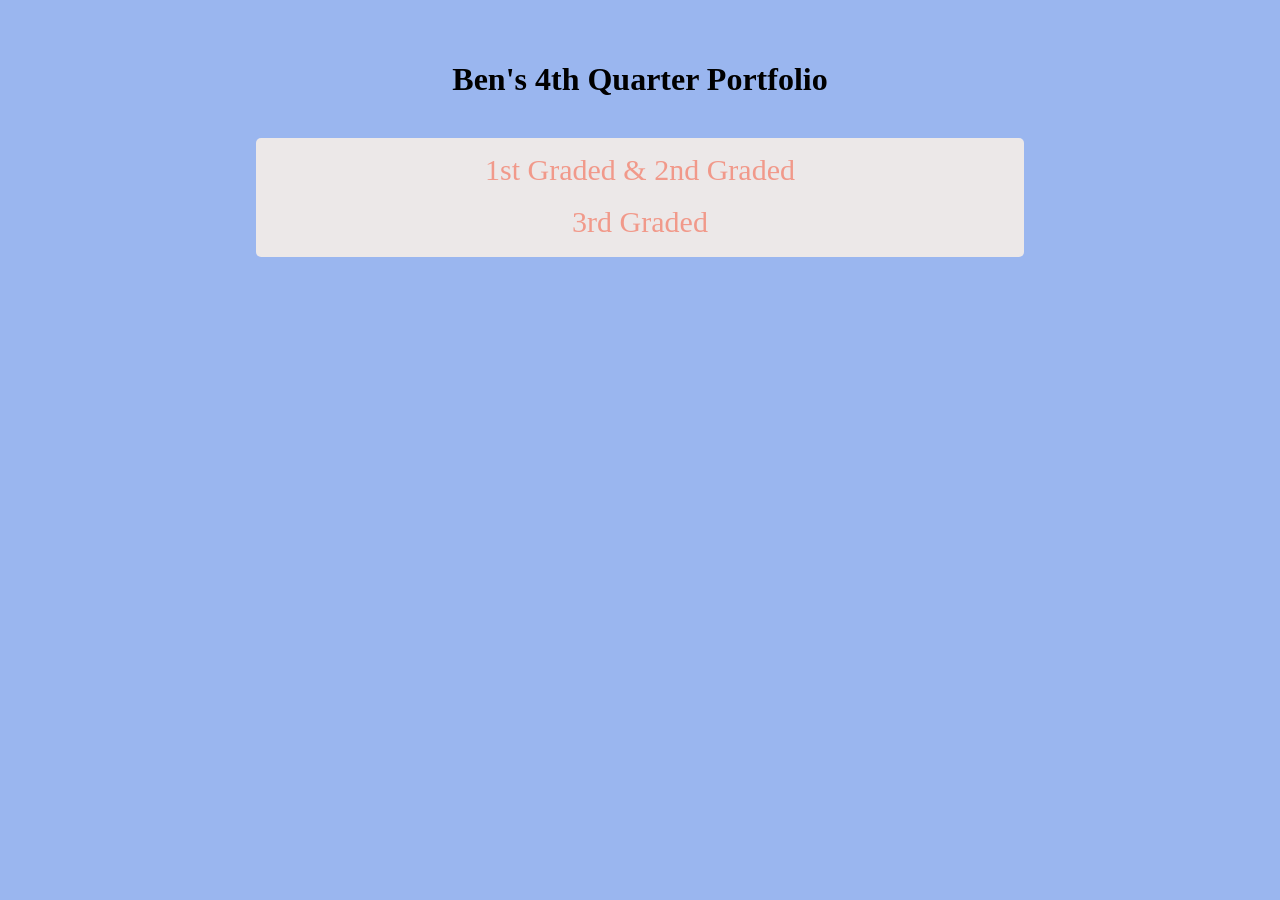
<file: index.html>
<!DOCTYPE html>
<html>
    <head>
        <meta charset="UTF-8">
        <title>Index</title>
    </head>

    <body>
        <h1> Ben's 4th Quarter Portfolio </h1>
        <div class="back">
            <a href="public/html/q41gBerylliumSERRA.html">1st Graded & 2nd Graded</a> <br> <br>
            <a href="public/3rdGraded/index.html">3rd Graded</a> <br> <br>
        </div>

    </body>




    <style>
        body {
            margin: 0;
            background-color: rgb(154, 182, 239);
            padding-top: 40px;            
        }
        
        a {
            text-decoration: none;
            font-size: 30px;
            color: rgb(241, 153, 138);
        }

        a:hover {
            background-color: rgba(154, 182, 239, 0.364);
            transition-duration: .2s;
            border-radius: 3px;
            padding: 10px;
        }

        .back {
            background-color: rgb(236, 232, 232);
            width: 60%;
            margin: 40px auto auto;
            text-align: center;
            border-radius: 5px;
            padding-top: 15px;
        }

        h1 {
            
            color: rgb(0, 0, 0);
            text-align: center;
        }


        
    </style>

</html>
</file>
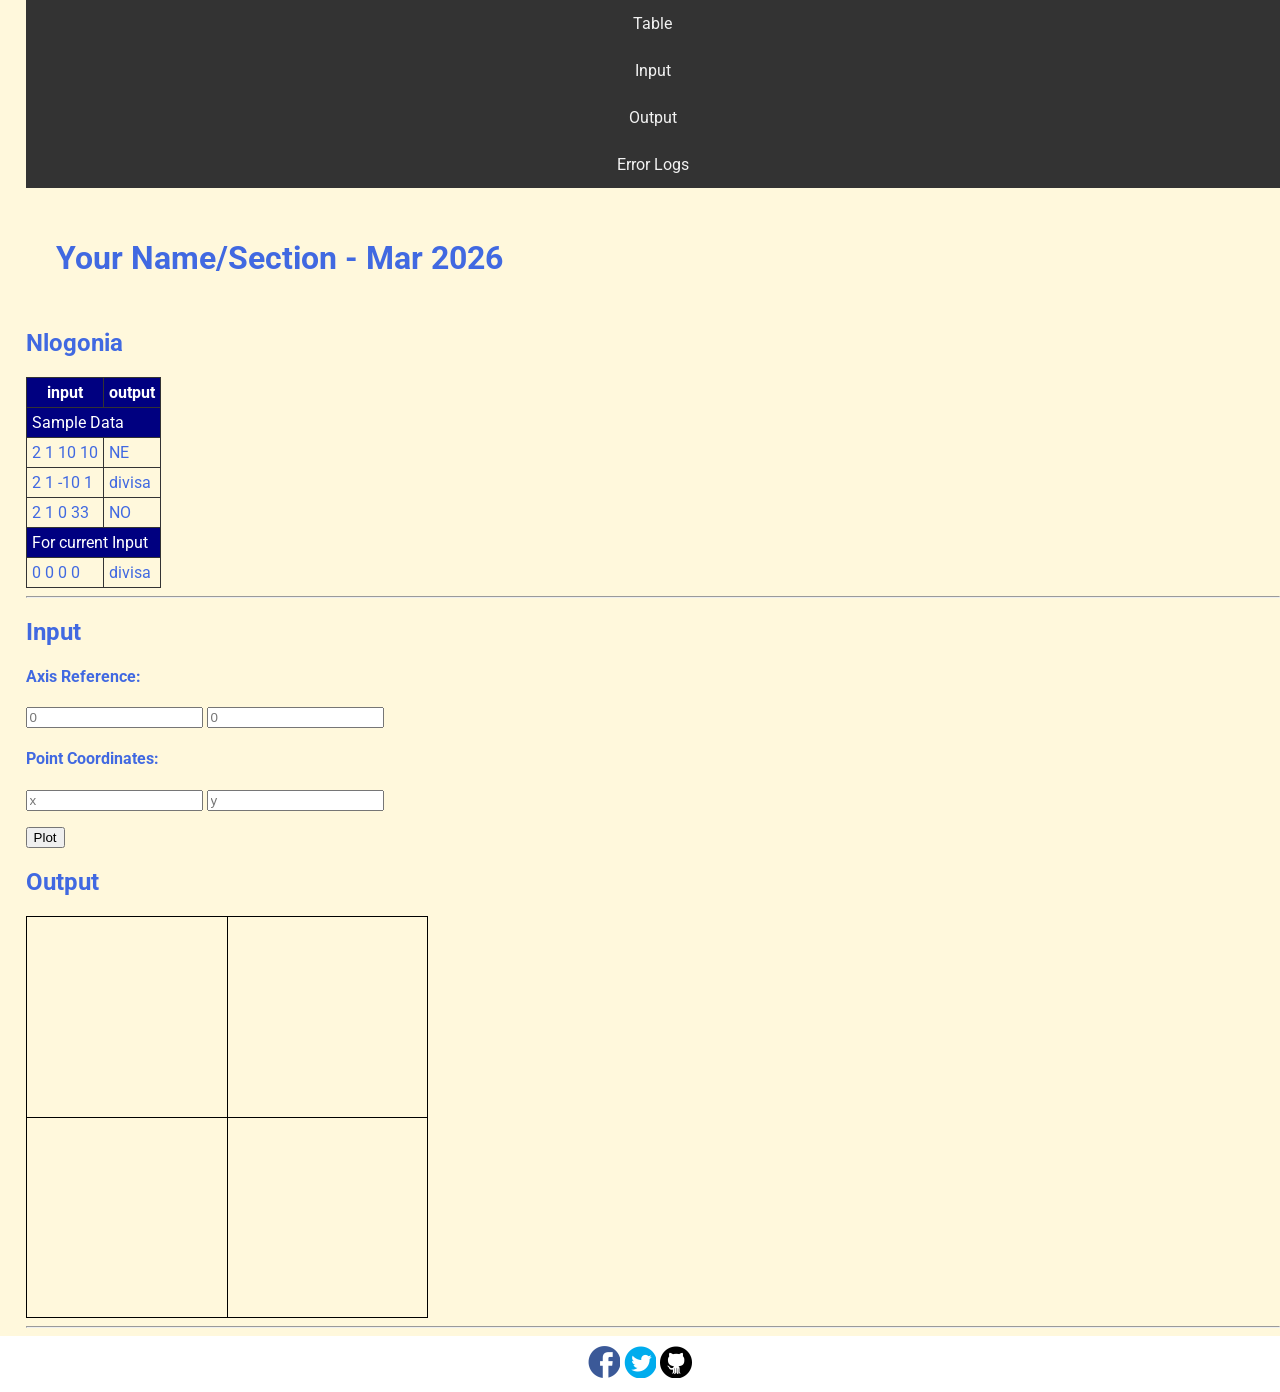
<file: public/index.html>
<!DOCTYPE html>
<html>
<head>
  <meta charset="utf-8">
  <meta name="viewport" content="width=device-width">
  <!-- change the authors name to both your names-->
  <meta name="author" content="Sir Roy/Al Mendoza">
  <meta name="description" content="testing and debugging">
  <meta name="keywords" content="testing and debugging">
  <title>CS 3 </title>
  <link href="style.css" rel="stylesheet" type="text/css" />
  <link rel="preconnect" href="https://fonts.googleapis.com">
  <link rel="preconnect" href="https://fonts.gstatic.com" crossorigin>
  <link href="https://fonts.googleapis.com/css2?family=Open+Sans&family=Poppins:wght@300&family=Roboto&display=swap" rel="stylesheet">
  <link rel="icon" type="image/x-icon" href="images/favicon.ico">
</head>

<body>
  <header>
    <nav>
      <a href="#start">Table</a>
      <a href="#input">Input</a>
      <a href="#output">Output</a>
      <a href="errorlogs.html">Error Logs</a>
    </nav>
    
    <h1 style="padding: 30px">Your Name/Section  - Mar 2026 </h1>
    <h2 id="start"> Nlogonia </h2>
  </header>

  <section id="table">
    <table> 
      <tr class="rColor">
        <th> input </th> <th> output</th>
      </tr>
      <tr class="rColor"> 
        <td colspan="2"> Sample Data</td>
      </tr>
      <tr> 
        <td> 2 1 10 10 </td> <td> NE</td>
      </tr>
      <tr> 
        <td> 2 1 -10 1 </td> <td> divisa</td>
      </tr>
      <tr> 
        <td> 2 1 0 33 </td> <td> NO </td>
      </tr>
      <tr  class="rColor"> 
        <td colspan="2"> For current Input</td>
      </tr>
      <tr> 
        <td id="in1"> 0 0 0 0 </td> <td id="out1"> divisa </td>
      </tr>
    </table>
    <hr>
  </section>
  
  <section id="input">
    <h2> Input </h2>
  
    <h4>Axis Reference:</h4>
    <p>
      <input type="number" id="x0" placeholder="0">
      <input type="number" id="y0" placeholder="0">
    </p>
    
    <h4>Point Coordinates:</h4>
    <p>
      <input type="number" id="x" placeholder="x"> 
      <input type="number" id="y" placeholder="y">
    </p>
    <button onclick="plotPoint(Number(x0.value),Number(y0.value),Number(x.value), Number(y.value))"> Plot </button>
  </section>
  
  <section id="output">
    <h2 id="output"> Output </h2>
  
    <div id="coordinatePlane">
        <div id="xAxis" class="axis"></div>
        <div id="yAxis" class="axis"></div>
    </div>
    <hr>
  </section>
  
  <!--- anchors for socmed site are done with image sprites -->
  <footer>
    <a href="https://facebook.com"> 
    <div class="icon facebook"></div>
    </a>
    <a href="https://twitter.com">
    <div class="icon twitter"></div>
    </a>
    <a href="https://github.com">
    <div class="icon github"></div>
    </a>
  </footer>
  <script defer src="script.js"></script>
</body>

</html>
</file>
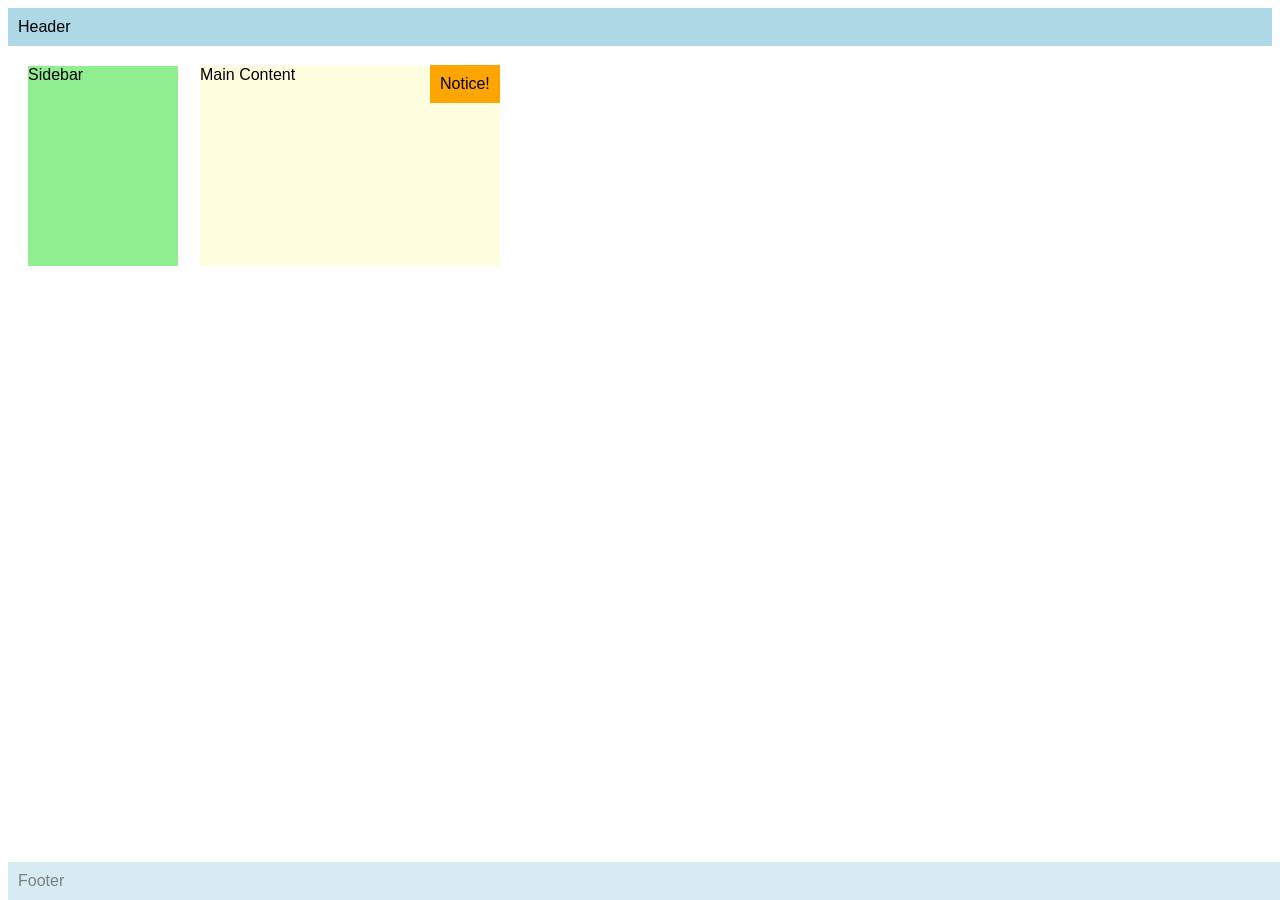
<file: public/html/BerylliumSERRAseatwork2.html>
<!DOCTYPE html>
<html>
<head>
  <meta name="author" content="Benedict Serra" />
  <meta name="revised" content="March 27, 2026" />
  <style>
    body { font-family: Arial, sans-serif; }
    .header, .footer {
      background: lightblue;
      padding: 10px;
    }
    .footer {
       opacity: 0.5;
       position: fixed; bottom: 0; width: 100%;
    }
    .sidebar {
      background: lightgreen;
      width: 150px;
      height: 200px;
      position: relative; top: 20px; left: 20px;
    }
    .content {
      background: lightyellow;
      width: 300px;
      position: fixed; top: 66px; left: 200px;
      height: 200px;
      z-index: 1;
    }    
    
    .notice {
    position: absolute;
    top: 65px;
    left: 430px;
    background: orange;
    padding: 10px;
    z-index: 1;
    }
  </style>
</head>
<body>
  <div class="header">Header</div>
  <div class="sidebar">Sidebar</div>
  <div class="content">Main Content</div>
  <div class="notice">Notice!</div>
  <div class="footer">Footer</div>

</body>
</html>
</file>
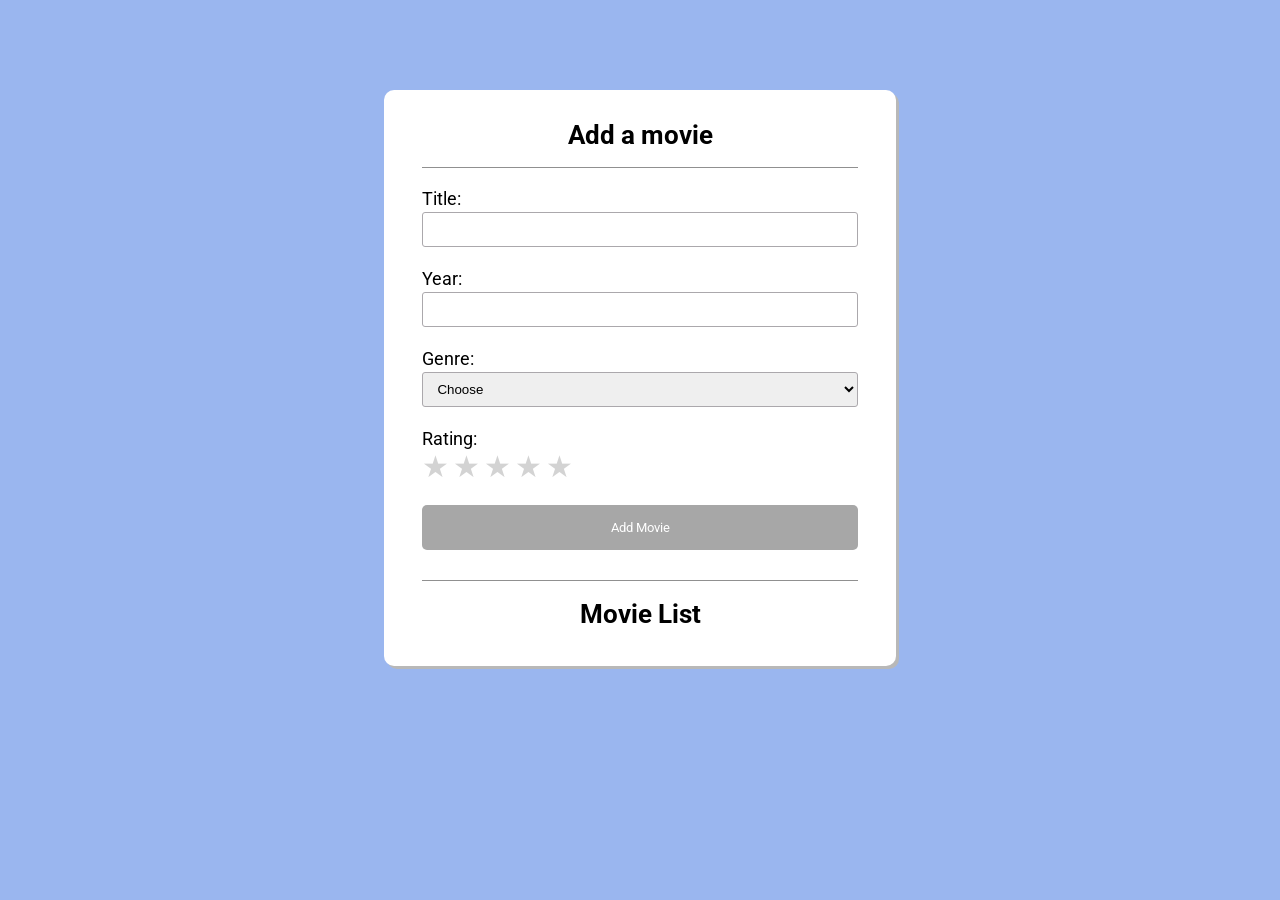
<file: public/html/q41gBerylliumSERRA.html>
<!DOCTYPE html>
<html>
    <head>
        <meta charset="UTF-8">
        <title>Index</title>
        <link rel=stylesheet href="../css/q41gBerylliumSERRA.css"></style>
        <script src="../js/q41gBerylliumSERRA.js" defer></script>
    </head>

    <body>
        <form id="form">
            <div class="Addmovie">
                <h1> Add a movie </h1>
            </div>

            <div class="inputs">
                Title: <br> 
                <input type="text" id="title" required> <br> <br>

                Year: <br>
                <input type="text" id="year" required> <br> <br>
                Genre: <br>
                <select id="genre" required>
                    <option value="">Choose</option>
                    <option>Action</option>
                    <option>Comedy</option>
                    <option>Horror</option>
                    <option>Sci-Fi</option>
                    <option>Romance</option>
                    <option>Thriller</option>
                    <option>Musical</option>
                </select> <br> <br>

                Rating: <br>
                <div id="star-container">
                    <span class="star" data-value="1">★</span>
                    <span class="star" data-value="2">★</span>
                    <span class="star" data-value="3">★</span>
                    <span class="star" data-value="4">★</span>
                    <span class="star" data-value="5">★</span>
                </div>
                <input type="hidden" id="rating" name="rating" required>


                <br>
                
                <div class="Buttons">
                    <button type="submit">Add Movie</button>
                </div>

            </div>

            <div id="movielist">
                <h1>Movie List</h1>
                <div id="movieList"></div>
            </div>


        </form>

    </body>
</file>
<file: public/style.css>
html {
  height: 100%;
  width: 100%;
}

body{
  font-family: 'Open Sans', sans-serif;
  font-family: 'Poppins', sans-serif;
  font-family: 'Roboto', sans-serif;
  background-color: cornsilk;
  color:royalblue;
  padding: 0;
  margin: 0;
}

section, header {
  padding-left: 2%;
}

/*---- CSS to control the navigation bar --- 
Requirements for the navigation:
- Navigation should all be on one line only and located on the first line of the browser and will not scroll with the rest of the content.  
- There should also a hover effect on each of the links to change background and foreground color.
*/
nav {
    width: 100%;
    background-color: #333;
}

nav a {
    display: block;
    color: #f2f2f2;
    text-align: center;
    padding: 14px 20px;
    text-decoration: none;
}

nav a :hover {
    background-color: #ddd;
    color: black;
}

/*------ to control coordinatePlane, the location of the small red box  --------*/
#coordinatePlane {
    position: relative;
    height: 400px;
    width: 400px;
    border: 1px solid black;
}
.point {
    height: 10px;
    width: 10px;
    background-color: red;
}
.axis {
    position: absolute;
    background-color: black;
}

#xAxis {
    left: 0;
    top: 200px;
    width: 100%;
    height: 1px;
}
#yAxis {
    left: 200px;
    bottom: 0;
    width: 1px;
    height: 100%;
}

/* ----- CSS properties for footer tag to display socmed icons facebook, twitter and github using sprites ---
- Discover how to use image sprites to make this work
*/
footer {
    width: 100%;
    background-color: white;
    color: #333;
    text-align: center;
    padding: 10px 0;
}
footer a {
  text-decoration: none;
}

.icon {
    width: 32px;
    height: 32px;
    display: inline-block;
    background: url('sprites.png') no-repeat;
}
.facebook {
    background-position: -226px -129px;
}
.twitter {
    background-position: -340px -129px;
}
.github {
    background-position: -456px -129px;
}

.facebook:hover {
  background-position: -226px -55px;
}
.twitter:hover {
  background-position: -340px -54px;
}
.github:hover {
  background-position: -456px -54px;
}

/* --- CSS for documenting process in the table in the errorlogs.html --*/
table{
  border-collapse: collapse;
}

th, td, tr{
  padding: 5px;
  border: 1px solid #333;  
}

.rColor {
  background-color: navy;
  color: white;
}
</file>
<file: public/css/q41gBerylliumSERRA.css>
body {
    margin: auto;
    background-color: rgb(154, 182, 239);
}


@font-face {
    font-family: myFont;
    src: url(Roboto-VariableFont_wdth\,wght.ttf);
}
h1 {
    text-align: center;
}

form {
    background-color: white;
    width: 40%;
    margin: 10vh auto auto;
    border-radius: 10px;
    padding-top: 10px;
    font-size: 13px;
    font-family: myFont;
    box-shadow: 3px 3px rgb(184, 184, 184);
    padding-bottom: 20px;
    margin-bottom: 30px;
}


.inputs {
    font-size: 18px;
    margin: auto;
    width: 85%;
    padding-bottom: 30px;
    border-bottom: 1.5px solid rgb(144, 144, 144);
}

input, select {
    border-radius: 3px;
    box-shadow: none;
    border-color: gray;
    outline:none;
    border: 1.5px solid rgb(171, 168, 172);
    box-sizing: border-box;
    width: 100%;
    height: 35px;
    margin-top: 3px;
    padding-left: 10px;
}

.Addmovie {

    border-bottom: 1.5px solid rgb(144, 144, 144);
    width: 85%;
    margin: 20px auto 20px auto;
}

select:focus, input:focus {
    border: 1.5px solid #89CFF0;
    background-color: #ebebeb;
}


.star {
  font-size: 30px;
  color: lightgray;
  cursor: pointer;
}

.star.active {
  color: gold;
}

button {
    width: 100%;
    height: 5vh;
    border-radius: 5px;
    background-color: rgb(167, 167, 167);
    color: white;
    font-family: myFont;
    border: 0px;

}

button:hover {
    background-color: #007BFF;
    transition-duration: .3s;
}

.movieItem {
    background-color: #f5f5f5;
    border: 1px solid #d6d6d6;
    border-radius: 6px;
    padding: 12px 15px;
    margin-top: 10px;
    font-size: 16px;
    font-family: myFont;
    width: 80%;
    margin: auto;
    margin-bottom: 10px;
}
</file>
